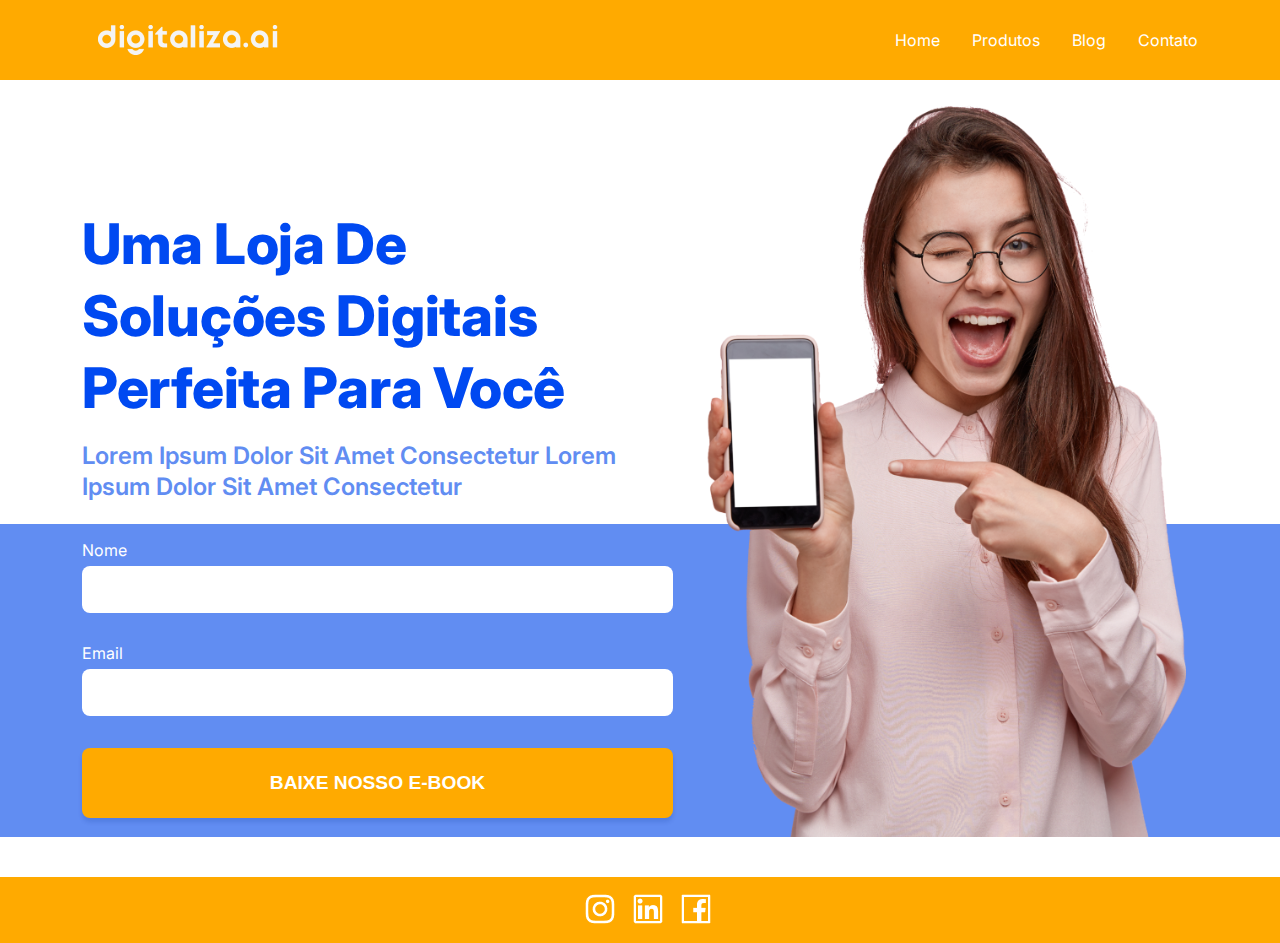
<file: index.html>
<!DOCTYPE html>
<html lang="en">

<head>
    <meta charset="UTF-8">
    <meta http-equiv="X-UA-Compatible" content="IE=edge">
    <meta name="viewport" content="width=device-width, initial-scale=1.0">
    <title>test-landingPage-digitaliza</title>

    <link rel="stylesheet" href="styles/reset.css">
    <link rel="stylesheet" href="styles/styles.css">

    <link rel="preconnect" href="https://fonts.googleapis.com">
    <link rel="preconnect" href="https://fonts.gstatic.com" crossorigin>
    <link href="https://fonts.googleapis.com/css2?family=Inter:wght@300;400;500;600;700;900&display=swap"
        rel="stylesheet">
</head>

<body>
    <header>
        <div class="cabecalho container">
            <img src="assets/logo.png" alt="Logo da digitaliza ai" class="cabecalho__logo">
            <div class="nav__menu">
                <ul class="menu__lista">
                    <li class="menu__item">
                        <a href="#" class="menu__link">Home</a>
                    </li>
                    <li class="menu__item">
                        <a href="#" class="menu__link">Produtos</a>
                    </li>
                    <li class="menu__item">
                        <a href="#" class="menu__link">Blog</a>
                    </li>
                    <li class="menu__item">
                        <a href="#" class="menu__link">Contato</a>
                    </li>
                </ul>
            </div>
        </div>
    </header>
    <section>
        <div class="tarja__fundo"></div>
    </section>
    <section class="hero container">
        <div class="hero__text">
            <h1 class="hero__titulo">uma loja de soluções digitais perfeita para você</h1>
            <h2 class="hero__sub-titulo">Lorem ipsum dolor sit amet consectetur Lorem ipsum dolor sit amet consectetur
            </h2>
            <div class="form">
                <form action="https://formsubmit.co/thiagomcarmo@outlook.com" method="POST">
                    <input type="hidden" name="_captcha" value="false">
                    <label class="form__label" for="nome">Nome</label>
                    <input class="form__input" type="text" name="name" id="nome" required>
                    <label class="form__label" for="email">Email</label>
                    <input class="form__input" type="email" name="email" id="email" required>
                    <button class="form__btn" type="submit">Baixe nosso E-book</button>
                </form>
            </div>
        </div>
        <img src="assets/hero-img.png" alt="" class="hero__img">
    </section>
    <footer>
        <section class="sociais">
            <ul class="sociais__lista">
                <li><a href="#"><img src="assets/InstagramOutlined.png" alt=""></a></li>
                <li><a href="#"><img src="assets/LinkedinOutlined.png" alt=""></a></li>
                <li><a href="#"><img src="assets/FacebookOutlined.png" alt=""></a></li>
            </ul>
        </section>
    </footer>
</body>

</html>
</file>
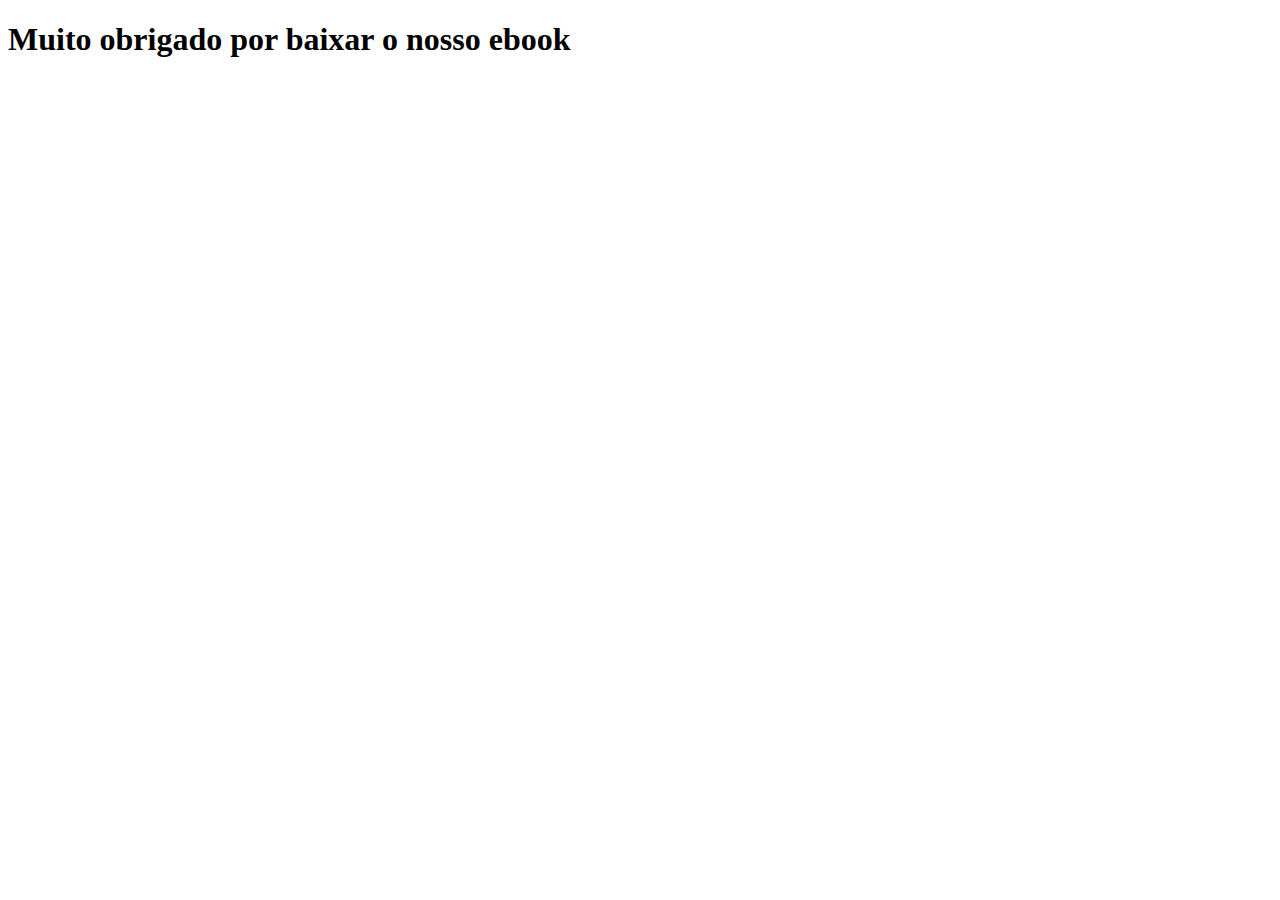
<file: pages/Obrigado.html>
<!DOCTYPE html>
<html lang="en">

<head>
    <meta charset="UTF-8">
    <meta http-equiv="X-UA-Compatible" content="IE=edge">
    <meta name="viewport" content="width=device-width, initial-scale=1.0">
    <title>obrigado</title>
</head>

<body>
    <h1>Muito obrigado por baixar o nosso ebook</h1>
</body>

</html>
</file>
<file: styles/styles.css>
:root {
    --laranja-escuro: #FFAA00;
    --azul-escuro:#0049F1;
    --azul-claro: #618DF2;
}

body{
    font-family: 'Inter', sans-serif;
    box-sizing: border-box;
    height: 100vh;
    overflow: hidden;
}

.container {
    max-width: 1116px; 
    margin: 0 auto;
}

header {
    background-color: var(--laranja-escuro);
}

.cabecalho {
    display: flex;
    align-items: center;
    justify-content: space-between;
    padding: 25px 0 ;
    
}
.menu__lista {
    display: flex;
}

.menu__item {
    padding-left: 32px;
}

.menu__link {
    text-decoration: none;
    color: #ffffff;
}

.tarja__fundo {
    background: var(--azul-claro);
    position: absolute;
    width: 100vw;
    /* height: 286px; */
    height: 313px;
    left: 0px;
    top: 524px;
    z-index: -1000;

}

.hero {
    display: flex;
}

.hero__text {
    display: flex;
    flex-direction: column;
    margin-top: 128px;
}

.hero__titulo {
    width: 546px;

    font-weight: 800;
    font-size: 56px;
    line-height: 72px;
    letter-spacing: -0.005em;
    text-transform: capitalize;
    color: var(--azul-escuro);

    margin-bottom: 16px;
}

.hero__sub-titulo {
    width: 591px;

    font-weight: 600;
    font-size: 24px;
    line-height: 31px;
    text-transform: capitalize;

    color: var(--azul-claro);
    margin-bottom: 40px;
}

.hero__img {
    width: 1108px;
    /* height: 897px; */
    height: 757px;
    /* height: 80vh; */
}

.form form{
    display: flex;
    flex-direction: column;
}

.form__label {
    color: #ffffff;
    margin-bottom: 8px;
}

.form__input {
    margin-bottom: 32px;
    padding: 16px;
    border: none;
    border-radius: 8px;
}

.form__btn {
    background-color: var(--laranja-escuro);
    color: #ffffff;
    font-size: 1.2rem;
    text-transform: uppercase;
    font-weight: 700;
    padding: 24px;
    border: none;
    border-radius: 8px;
    transition: all ease-in-out 250ms;
    box-shadow: 0px 4px 4px rgba(5, 44, 136, 0.16);
}

.form__btn:hover {
    cursor: pointer;
    background-color: #ffbb33;
    transform: scale(99%);
    transition: all ease-in-out 250ms;
    box-shadow: none;
}

.sociais {
    background-color: var(--laranja-escuro);
    margin-top: 40px;
    height: 100vv;
}

.sociais__lista {
    display: flex;
    justify-content: center;
    padding: 16px;
}

.sociais__lista a {
    padding-left: 16px;
}

.sociais__lista a img:hover {
    transform: scale(1.1);
    transition: all ease-in-out 250ms;
}
</file>
